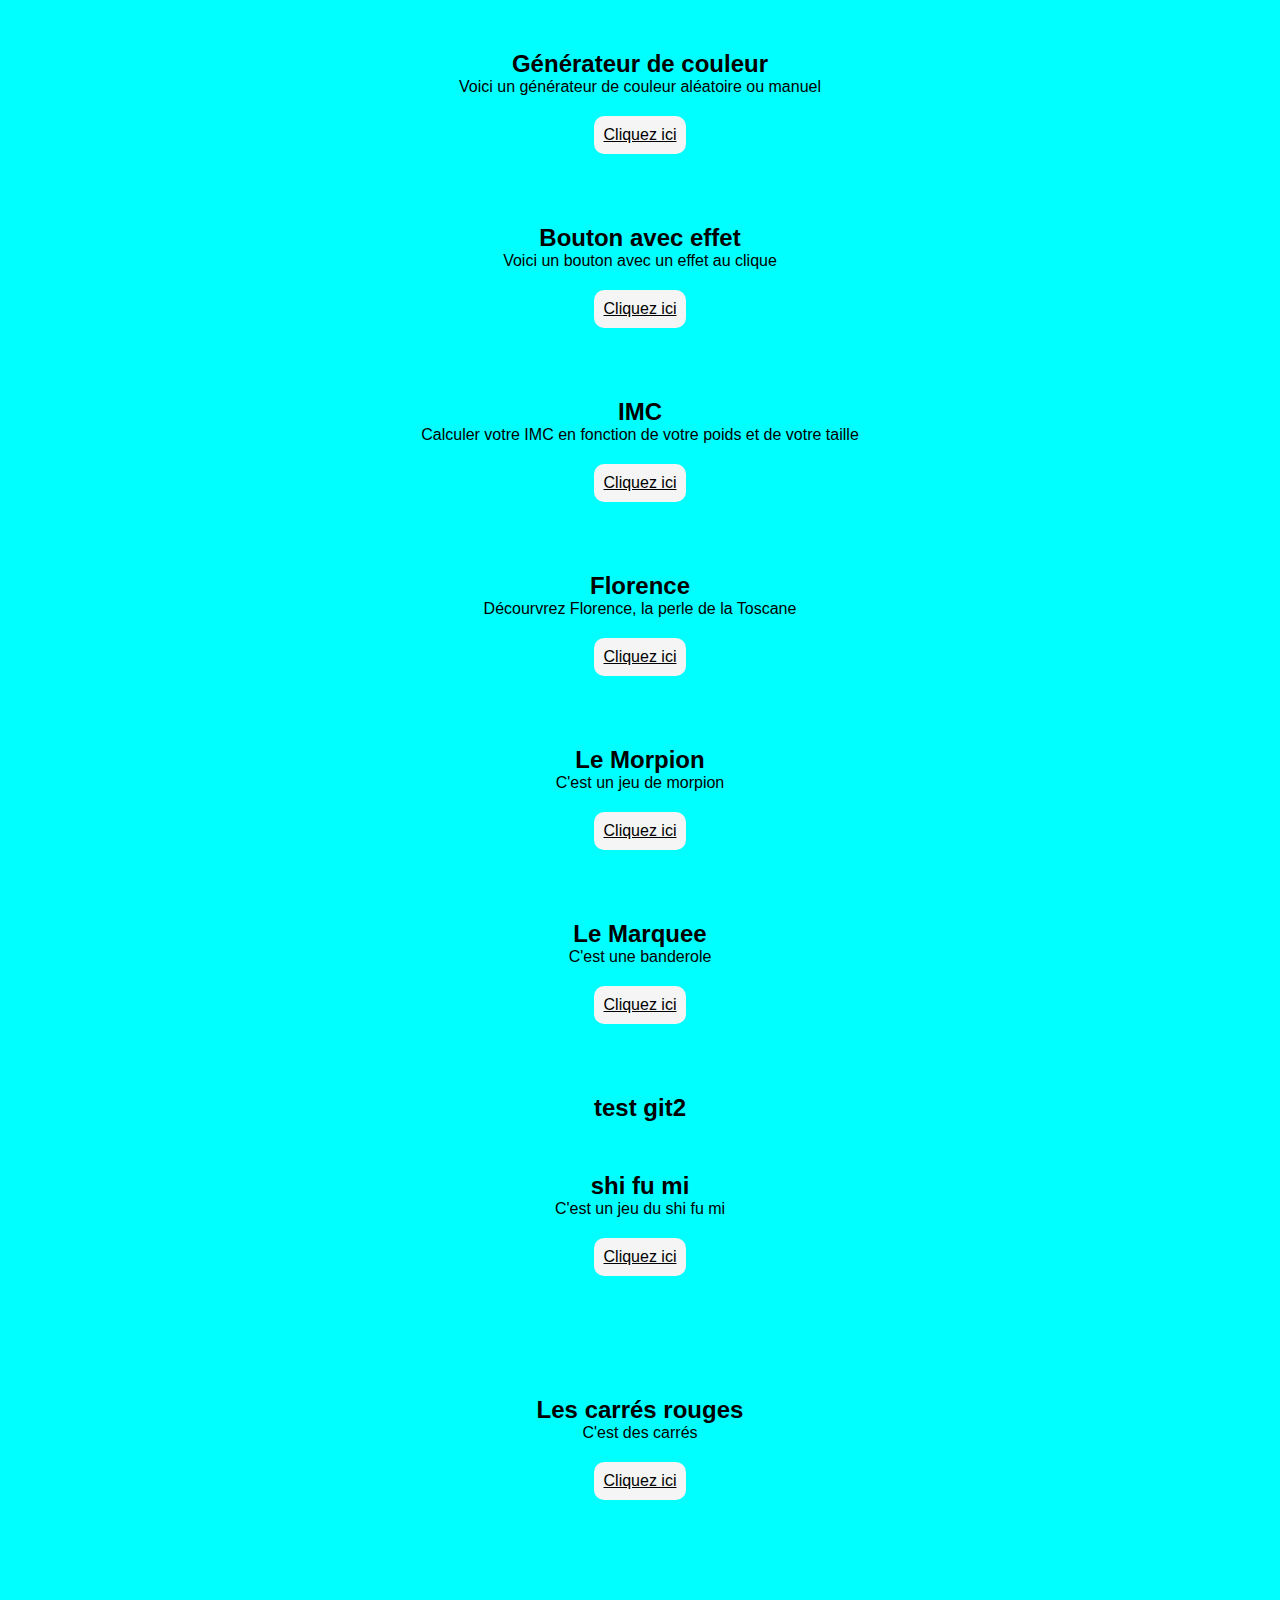
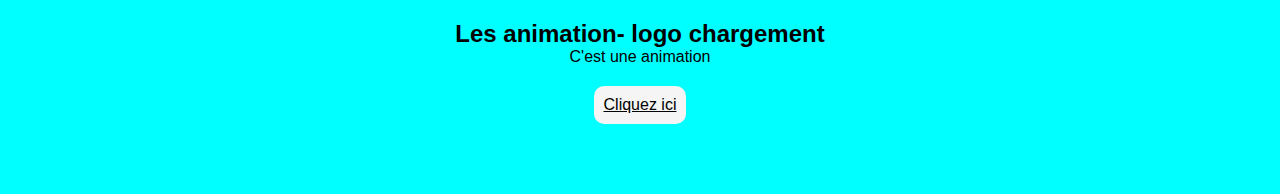
<file: index.html>
<!DOCTYPE html>
<html lang="en">
<head>
    <meta charset="UTF-8">
    <meta name="viewport" content="width=device-width, initial-scale=1.0">
    <link rel="stylesheet" href="pagePrincipal.css">
    <title>Document</title>
</head>
<body>

    <div class="generateur">
    <h2>Générateur de couleur</h2>
    <p>Voici un générateur de couleur aléatoire ou manuel </p>
   <a href="./générateurHéxa/index.html">Cliquez ici</a>
    </div>

    <div class="effetbtn">
        <h2>Bouton avec effet</h2>
        <p>Voici un bouton avec un effet au clique</p>
        <a href="./Bouton avec effet/index.html">Cliquez ici</a>
    </div>

    <div class="imc">
        <h2>IMC</h2>
        <p>Calculer votre IMC en fonction de votre poids et de votre taille</p>
        <a href="./IMC/index.html">Cliquez ici</a>
    </div>

    <div class="florence">
        <h2>Florence</h2>
        <p>Décourvrez Florence, la perle de la Toscane</p>
        <a href="./Florence/index.html">Cliquez ici</a>
    </div>
    
      <div class="morpion">
        <h2>Le Morpion</h2>
        <p>C'est un jeu de morpion</p>
        <a href="./morpion2/">Cliquez ici</a>
    </div>
    <div class="marquee">
        <h2>Le Marquee</h2>
        <p>C'est une banderole</p>
        <a href="./marquee/">Cliquez ici</a>
    </div>


    <div class="testGit2">
        <h2>test git2</h2>
   

    <div class="marquee">
        <h2>shi fu mi</h2>
        <p>C'est un jeu du shi fu mi </p>
        <a href="./Shi fu mi/index.html">Cliquez ici</a>
    </div>

    <div class="marquee">
        <h2>Les carrés rouges</h2>
        <p>C'est des carrés</p>
        <a href="./carrés rouges/index.html">Cliquez ici</a>
    </div>
    <div class="marquee">
        <h2>Les animation- logo chargement</h2>
        <p>C'est une animation</p>
        <a href="./animation - logo chargement/index.html">Cliquez ici</a>

    </div>
</body>
</html>
</file>
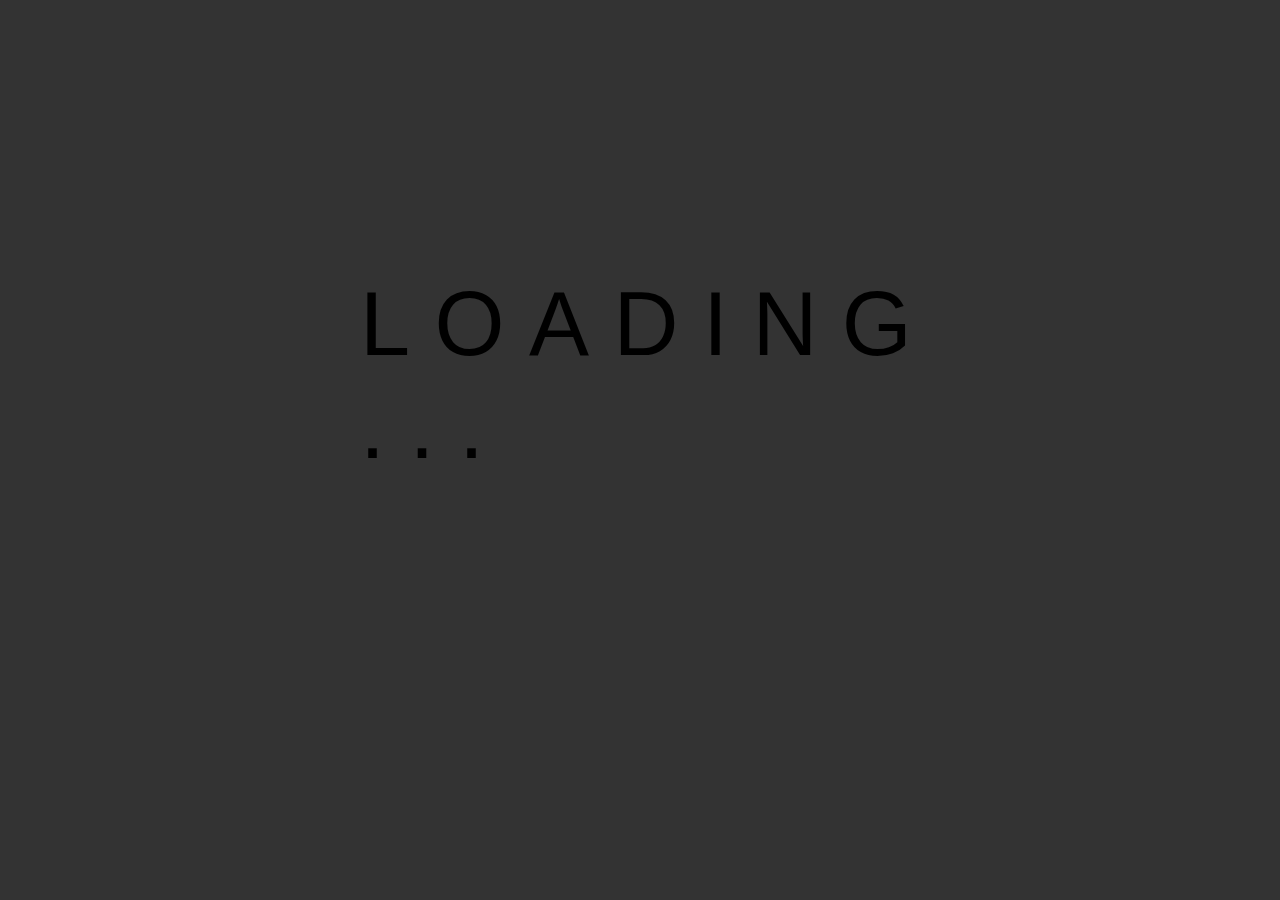
<file: animation - logo chargement/index.html>
<!DOCTYPE html>
<html lang="en">
<head>
    <meta charset="UTF-8">
    <meta name="viewport" content="width=device-width, initial-scale=1.0">
    <title>Document</title>
    <link rel="stylesheet" href="style.css">
</head>
<body>
    <ul>
        <li>L</li>
        <li>O</li>
        <li>A</li>
        <li>D</li>
        <li>I</li>
        <li>N</li>
        <li>G</li>
        <li>.</li>
        <li>.</li>
        <li>.</li>
    </ul>
</body>
</html>
</file>
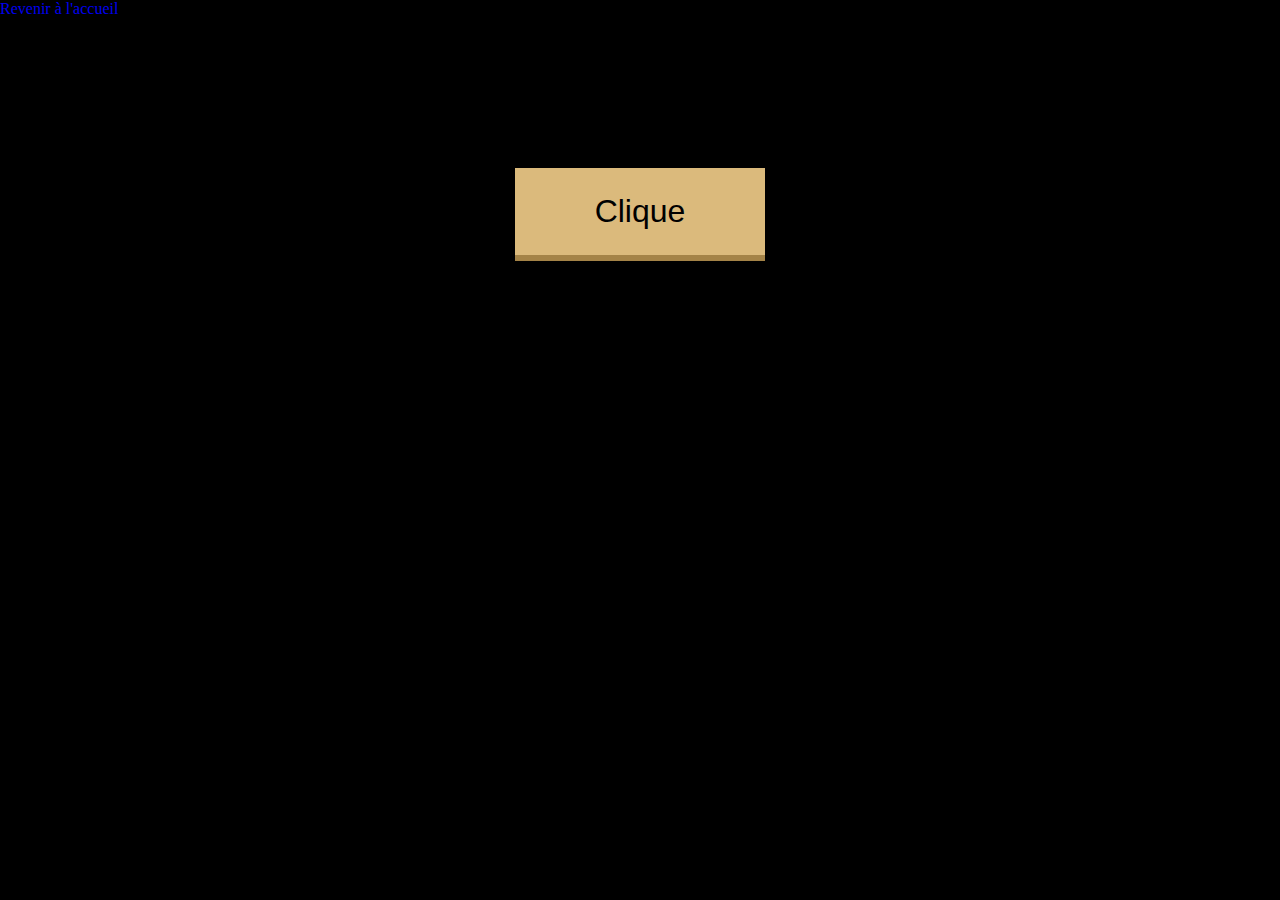
<file: Bouton avec effet/index.html>
<!DOCTYPE html>
<html lang="en">
<head>
    <meta charset="UTF-8">
    <meta name="viewport" content="width=device-width, initial-scale=1.0">
    <link rel="stylesheet" href="style.css">
    <title>Bouton avec effet</title>
</head>
<body>

    <a href="/index.html">Revenir à l'accueil</a>
    
        <button class="btn" type="button">Clique</button>
    </div>
    
</body>
</html>
</file>
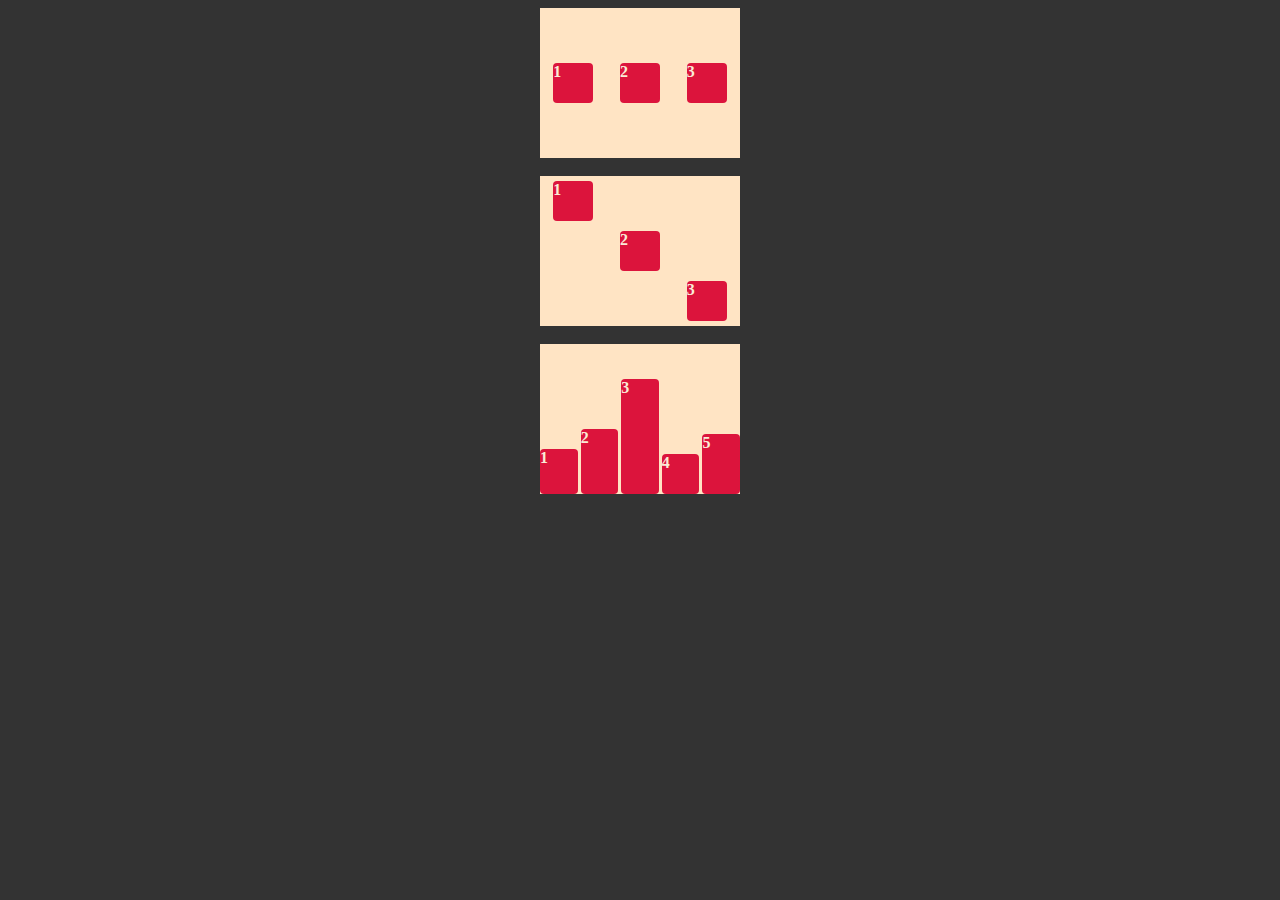
<file: carrés rouges/index.html>
<!DOCTYPE html>
<html lang="en">
<head>
    <meta charset="UTF-8">
    <meta name="viewport" content="width=device-width, initial-scale=1.0">
    <title>Document</title>
    <link rel="stylesheet" href="style.css">
</head>
<body>
    
    <div class="container">
        <div class="box1 type">1</div>
        <div class="box1 type">2</div>
        <div class="box1 type">3</div>
    </div>
    <br>
    <div class="container">
        <div class="box2 type type4">1</div>
        <div class="box2 type type5">2</div>
        <div class="box2 type type6">3</div>
    </div>
    <br>
    <div class="container2">
        <div class="box3 type type7">1</div>
        <div class="box3 type type8">2</div>
        <div class="box3 type type9">3</div>
        <div class="box3 type type10">4</div>
        <div class="box3 type type11">5</div>
    </div>

</body>
</html>
</file>
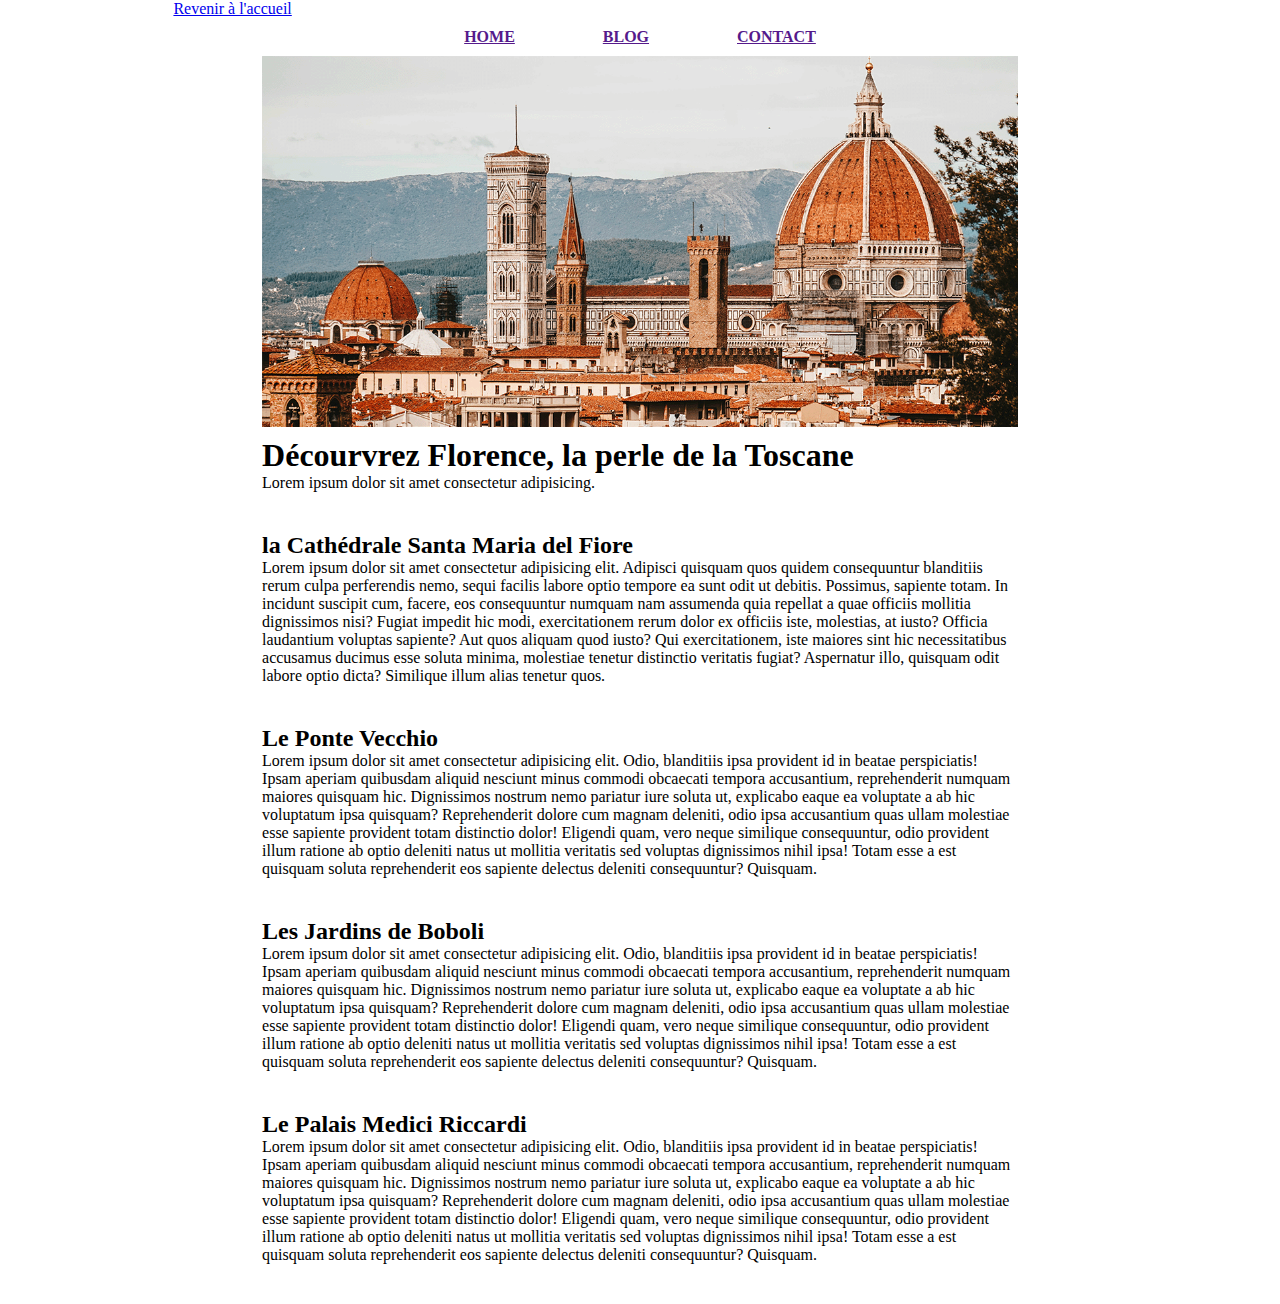
<file: Florence/index.html>
<!DOCTYPE html>
<html lang="en">
  <head>
    <meta charset="UTF-8" />
    <meta name="viewport" content="width=device-width, initial-scale=1.0" />
    <link rel="stylesheet" href="./style.css" />
    <title>Florence</title>
  </head>

  <body>
    <a href="/index.html">Revenir à l'accueil</a>
    <div>
      <div class="link" id="link">
        <a href="">home</a>
        <a href="">blog</a>
        <a href="">contact</a>
      </div>
      <div class="image" id="image">
        <img src="./src/florence.png" alt="florence" />
      </div>
      <div class="info">
        <h1>Décourvrez Florence, la perle de la Toscane</h1>
        <p>Lorem ipsum dolor sit amet consectetur adipisicing.</p>

        <h2>la Cathédrale Santa Maria del Fiore</h2>
        <p>
          Lorem ipsum dolor sit amet consectetur adipisicing elit. Adipisci
          quisquam quos quidem consequuntur blanditiis rerum culpa perferendis
          nemo, sequi facilis labore optio tempore ea sunt odit ut debitis.
          Possimus, sapiente totam. In incidunt suscipit cum, facere, eos
          consequuntur numquam nam assumenda quia repellat a quae officiis
          mollitia dignissimos nisi? Fugiat impedit hic modi, exercitationem
          rerum dolor ex officiis iste, molestias, at iusto? Officia laudantium
          voluptas sapiente? Aut quos aliquam quod iusto? Qui exercitationem,
          iste maiores sint hic necessitatibus accusamus ducimus esse soluta
          minima, molestiae tenetur distinctio veritatis fugiat? Aspernatur
          illo, quisquam odit labore optio dicta? Similique illum alias tenetur
          quos.
        </p>

        <h2>Le Ponte Vecchio</h2>
        <p>
          Lorem ipsum dolor sit amet consectetur adipisicing elit. Odio,
          blanditiis ipsa provident id in beatae perspiciatis! Ipsam aperiam
          quibusdam aliquid nesciunt minus commodi obcaecati tempora
          accusantium, reprehenderit numquam maiores quisquam hic. Dignissimos
          nostrum nemo pariatur iure soluta ut, explicabo eaque ea voluptate a
          ab hic voluptatum ipsa quisquam? Reprehenderit dolore cum magnam
          deleniti, odio ipsa accusantium quas ullam molestiae esse sapiente
          provident totam distinctio dolor! Eligendi quam, vero neque similique
          consequuntur, odio provident illum ratione ab optio deleniti natus ut
          mollitia veritatis sed voluptas dignissimos nihil ipsa! Totam esse a
          est quisquam soluta reprehenderit eos sapiente delectus deleniti
          consequuntur? Quisquam.
        </p>

        <h2>Les Jardins de Boboli</h2>
        <p>
          Lorem ipsum dolor sit amet consectetur adipisicing elit. Odio,
          blanditiis ipsa provident id in beatae perspiciatis! Ipsam aperiam
          quibusdam aliquid nesciunt minus commodi obcaecati tempora
          accusantium, reprehenderit numquam maiores quisquam hic. Dignissimos
          nostrum nemo pariatur iure soluta ut, explicabo eaque ea voluptate a
          ab hic voluptatum ipsa quisquam? Reprehenderit dolore cum magnam
          deleniti, odio ipsa accusantium quas ullam molestiae esse sapiente
          provident totam distinctio dolor! Eligendi quam, vero neque similique
          consequuntur, odio provident illum ratione ab optio deleniti natus ut
          mollitia veritatis sed voluptas dignissimos nihil ipsa! Totam esse a
          est quisquam soluta reprehenderit eos sapiente delectus deleniti
          consequuntur? Quisquam.
        </p>

        <h2>Le Palais Medici Riccardi</h2>
        <p>
          Lorem ipsum dolor sit amet consectetur adipisicing elit. Odio,
          blanditiis ipsa provident id in beatae perspiciatis! Ipsam aperiam
          quibusdam aliquid nesciunt minus commodi obcaecati tempora
          accusantium, reprehenderit numquam maiores quisquam hic. Dignissimos
          nostrum nemo pariatur iure soluta ut, explicabo eaque ea voluptate a
          ab hic voluptatum ipsa quisquam? Reprehenderit dolore cum magnam
          deleniti, odio ipsa accusantium quas ullam molestiae esse sapiente
          provident totam distinctio dolor! Eligendi quam, vero neque similique
          consequuntur, odio provident illum ratione ab optio deleniti natus ut
          mollitia veritatis sed voluptas dignissimos nihil ipsa! Totam esse a
          est quisquam soluta reprehenderit eos sapiente delectus deleniti
          consequuntur? Quisquam.
        </p>
      </div>
    </div>
  </body>
</html>
</file>
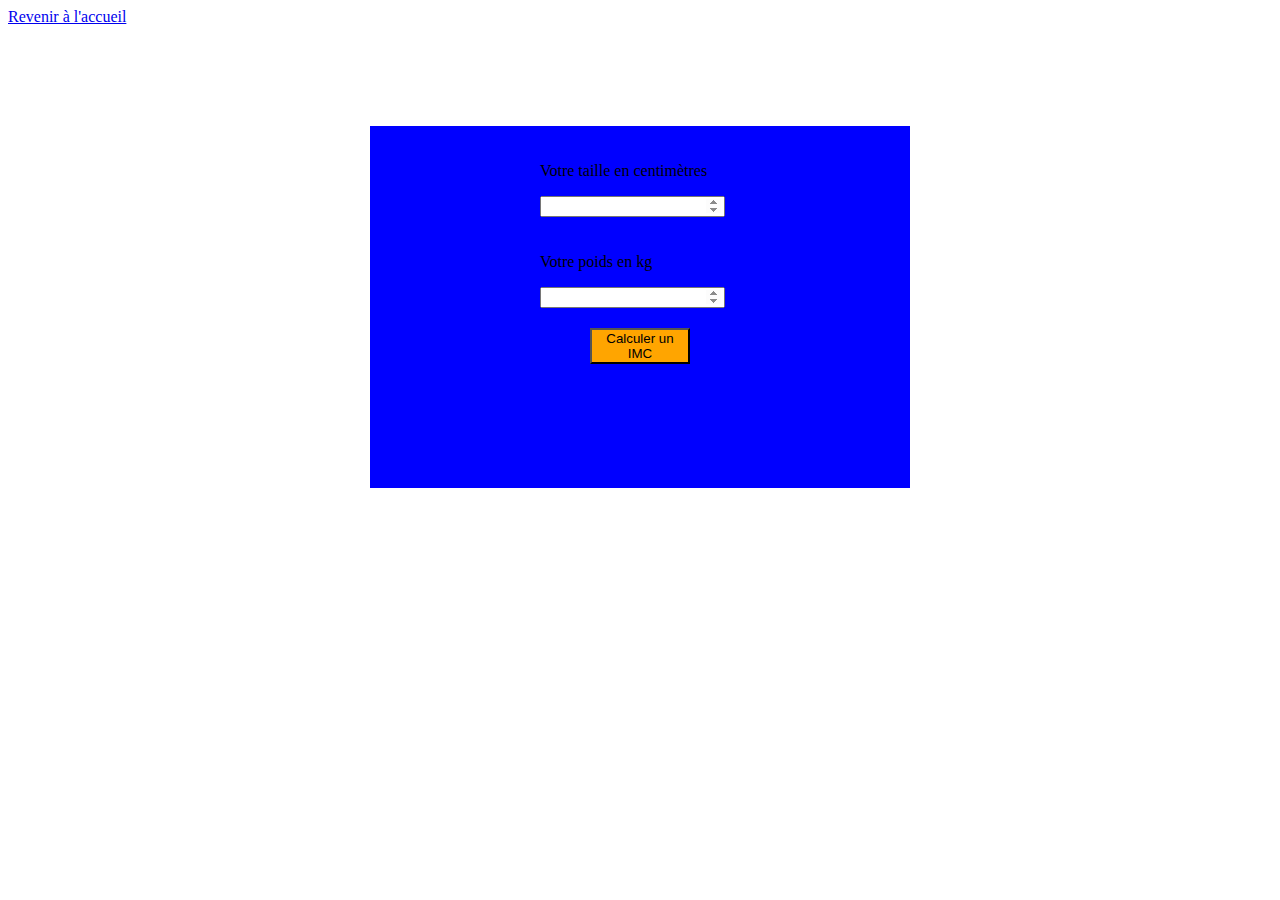
<file: IMC/index.html>
<!DOCTYPE html>
<html lang="en">
<head>
    <meta charset="UTF-8">
    <meta name="viewport" content="width=device-width, initial-scale=1.0">
    <title>Document</title>
    <link rel="stylesheet" href="./style.css">
</head>
<body>
    <a href="/index.html">Revenir à l'accueil</a>
    
    <div class="container">
        
        <div class="cont containerTaille">
            <p>Votre taille en centimètres</p>
            <input id="taille" type="number">
            <span class="error">Rentrez une valeur</span>
        </div>

        <div class="cont containerPoids">
            <p>Votre poids en kg</p>
            <input type="number">
            <span class="error">Rentrez une valeur</span>
        </div>

<button>Calculer un IMC</button>

<p id="resultat"></p>
<p id="commentaire"></p>
    </div>

    

    <script src="./script.js"></script>
</body>
</html>
</file>
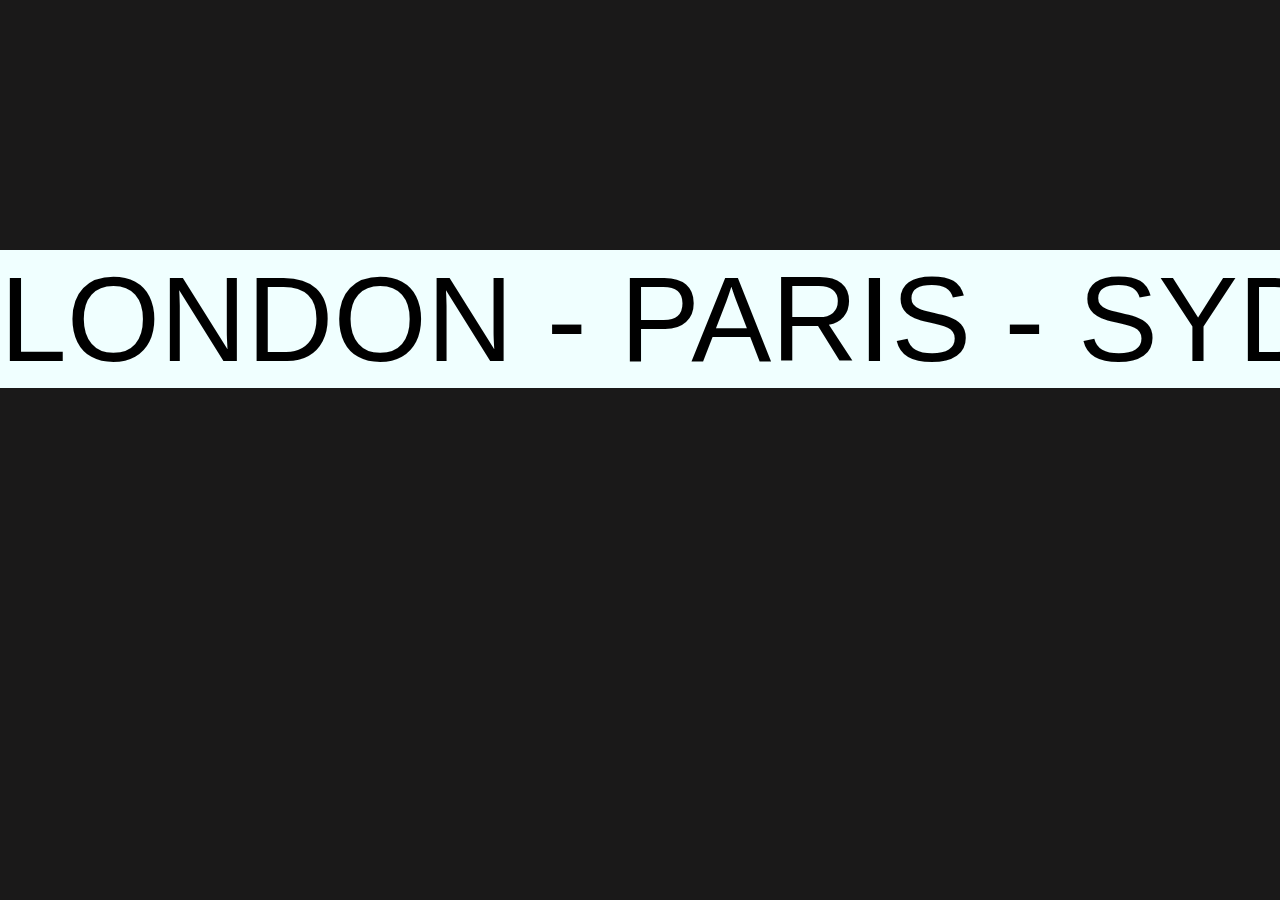
<file: marquee/index.html>
<!DOCTYPE html>
<html lang="en">
  <head>
    <meta charset="UTF-8" />
    <meta name="viewport" content="width=device-width, initial-scale=1.0" />
    <title>Document</title>
    <link rel="stylesheet" href="style.css" />
  </head>
  <body>
    <div class="container">
        <p class="marquee">LONDON - PARIS - SYDNEY - TOKYO - NEW YORK - BERLIN - ROME -</p>
    </div>

    <!--<div class="box"></div>-->
  </body>
</html>
</file>
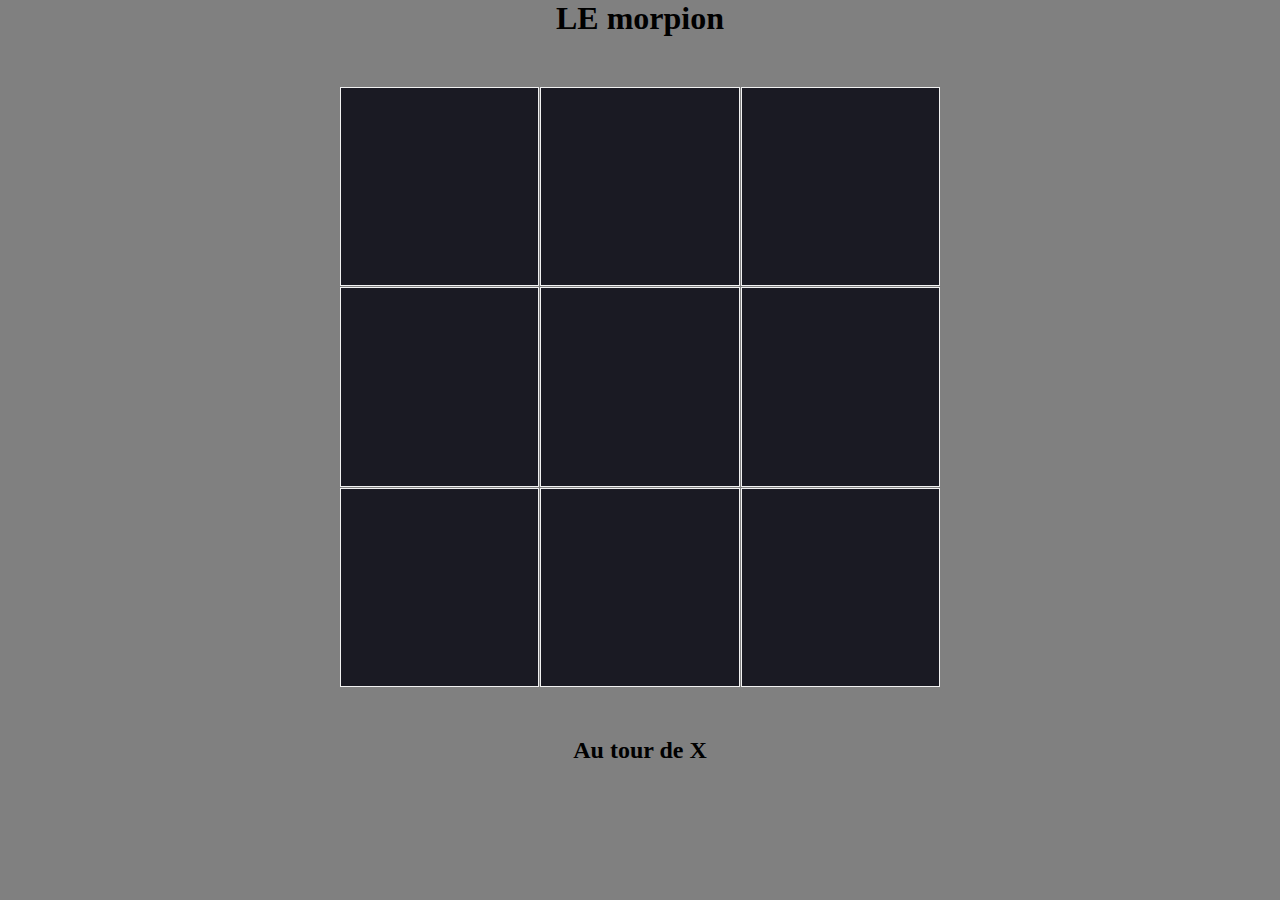
<file: morpion2/index.html>
<!DOCTYPE html>
<html lang="en">
<head>
    <meta charset="UTF-8">
    <meta name="viewport" content="width=device-width, initial-scale=1.0">
    <link rel="stylesheet" href="style.css">
    <title>Document</title>
</head>
<body>
    <h1>
        <span>LE</span>
        <span>morpion</span>
      </h1>
      <div class="container">
        <div class="box" little-box="0"></div>
        <div class="box" little-box="1"></div>
        <div class="box" little-box="2"></div>
        <div class="box" little-box="3"></div>
        <div class="box" little-box="4"></div>
        <div class="box" little-box="5"></div>
        <div class="box" little-box="6"></div>
        <div class="box" little-box="7"></div>
        <div class="box" little-box="8"></div>
      </div>
      <h2 class="info"></h2>
  
      <script src="app.js"></script>
    </body>
  </html>
</file>
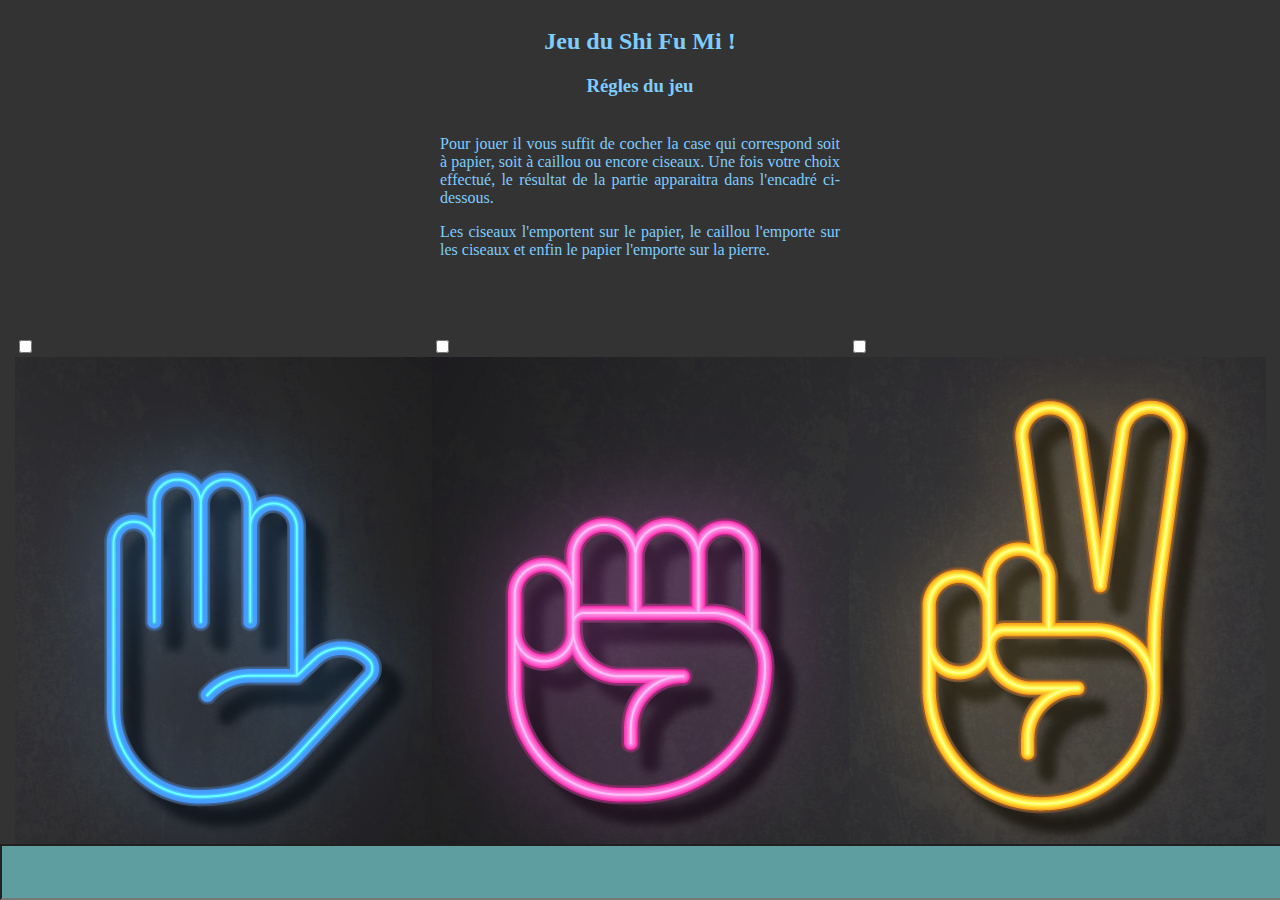
<file: Shi fu mi/index.html>
<!DOCTYPE html>
<html lang="en">
<head>
    <meta charset="UTF-8">
    <meta name="viewport" content="width=device-width, initial-scale=1.0">
    <title>Document</title>
    <link rel="stylesheet" href="style.css">
</head>
<body>

<header>
    <div class="text">
        <h2>Jeu du Shi Fu Mi !</h2>
        <h3>Régles du jeu</h3>
        <div class="text_expli">

            <p>Pour jouer il vous suffit de cocher la case qui correspond soit à papier, soit à caillou ou encore ciseaux. Une fois votre choix effectué, le résultat de la partie apparaitra dans l'encadré ci-dessous.
            </p> 
            <p>Les ciseaux l'emportent sur le papier, le caillou l'emporte sur les ciseaux et enfin le papier l'emporte sur la pierre.</p>
            
        </div>
</header>

</div>
<div class="container">

    <div class="bloc_papier">
        <input type="checkbox" class="bt_case_joueur" id="ID_papier_j" data-choix="papier">
        <img src="feuille.png" alt="">

    </div>

    <div class="bloc_caillou">
        <input type="checkbox" class="bt_case_joueur" id="ID_caillou_j" data-choix="caillou">
        <img src="pierre.png" alt="">

        
    </div>

    <div class="bloc_ciseaux">
        <input type="checkbox" class="bt_case_joueur" id="ID_ciseaux_j" data-choix="ciseaux">
        <img src="ciseaux.png" alt="">


    </div>

<form class="form">
    <input type="text" name="annonceur_resultat" id="annonceur" >
</div>
</form>

<script src="script.js"></script>
</body>
</html>
</file>
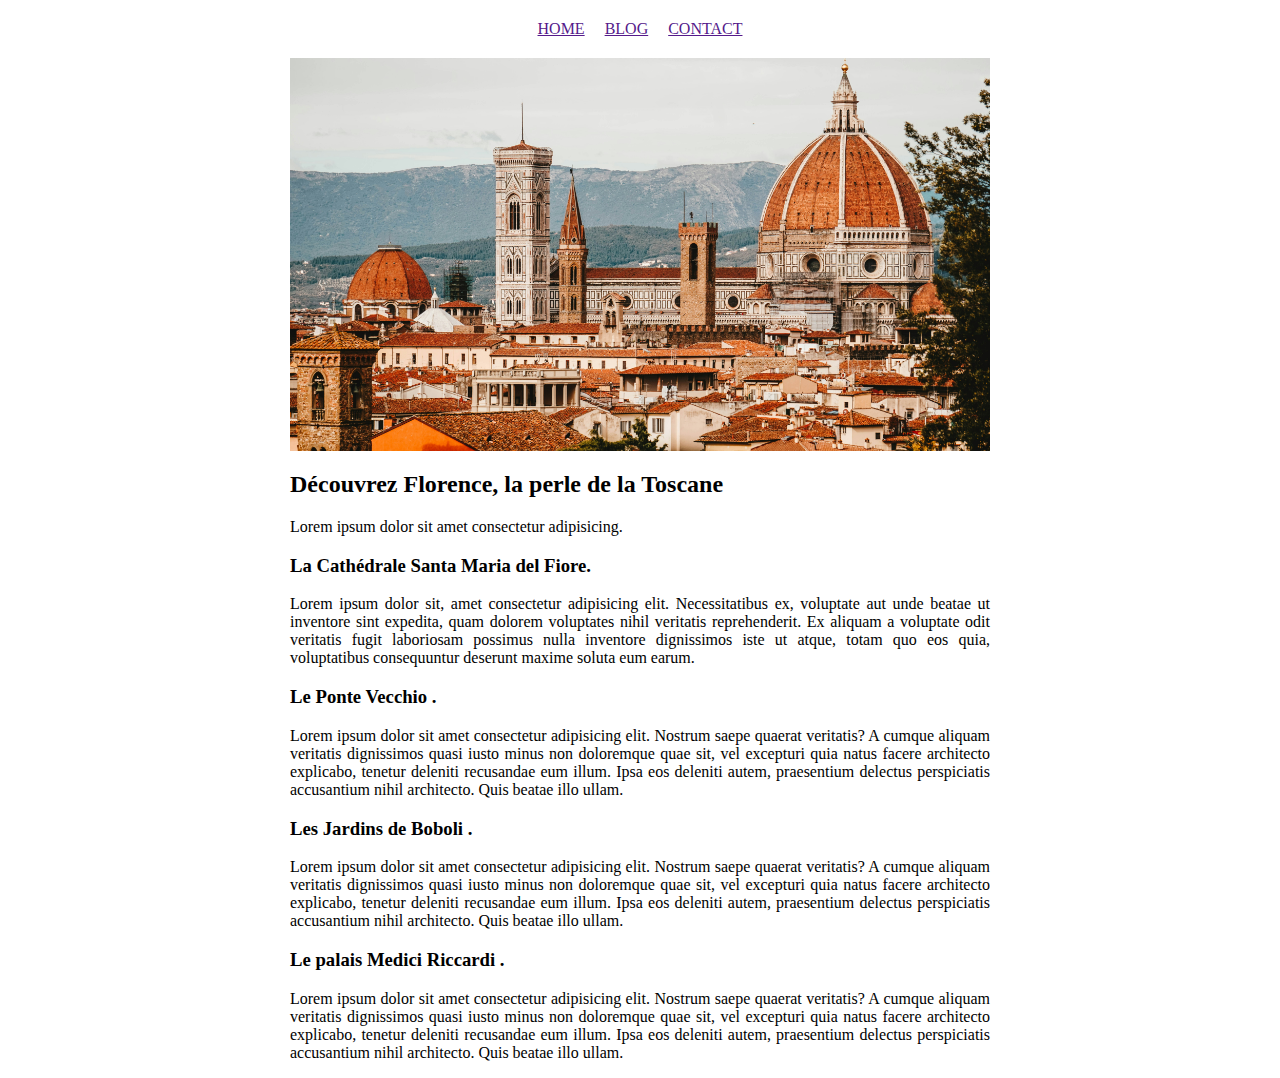
<file: Florence/Florence.html>
<!DOCTYPE html>
<html lang="en">
<head>
    <meta charset="UTF-8">
    <meta name="viewport" content="width=device-width, initial-scale=1.0">
    <title>Document</title>
    <link rel="stylesheet" href="Florence.css">
</head>
<body>
    <div class="container">

        <div class="entete">
            <a href="">HOME</a>
            <a href="">BLOG</a>
            <a href="">CONTACT</a>
        </div>
        <img src="florence.jpg" alt="">
        <div class="text">
            <h2>Découvrez Florence, la perle de la Toscane</h2>
            <p>Lorem ipsum dolor sit amet consectetur adipisicing.</p>

            <h3>La Cathédrale Santa Maria del Fiore.</h3>
            <p>Lorem ipsum dolor sit, amet consectetur adipisicing elit. Necessitatibus ex, voluptate aut unde beatae ut inventore sint expedita, quam dolorem voluptates nihil veritatis reprehenderit. Ex aliquam a voluptate odit veritatis fugit laboriosam possimus nulla inventore dignissimos iste ut atque, totam quo eos quia, voluptatibus consequuntur deserunt maxime soluta eum earum.</p>

            <h3>Le Ponte Vecchio .</h3>
            <p>Lorem ipsum dolor sit amet consectetur adipisicing elit. Nostrum saepe quaerat veritatis? A cumque aliquam veritatis dignissimos quasi iusto minus non doloremque quae sit, vel excepturi quia natus facere architecto explicabo, tenetur deleniti recusandae eum illum. Ipsa eos deleniti autem, praesentium delectus perspiciatis accusantium nihil architecto. Quis beatae illo ullam.</p>

            <h3>Les Jardins de Boboli .</h3>
            <p>Lorem ipsum dolor sit amet consectetur adipisicing elit. Nostrum saepe quaerat veritatis? A cumque aliquam veritatis dignissimos quasi iusto minus non doloremque quae sit, vel excepturi quia natus facere architecto explicabo, tenetur deleniti recusandae eum illum. Ipsa eos deleniti autem, praesentium delectus perspiciatis accusantium nihil architecto. Quis beatae illo ullam.</p>

            <h3>Le palais Medici Riccardi .</h3>
            <p>Lorem ipsum dolor sit amet consectetur adipisicing elit. Nostrum saepe quaerat veritatis? A cumque aliquam veritatis dignissimos quasi iusto minus non doloremque quae sit, vel excepturi quia natus facere architecto explicabo, tenetur deleniti recusandae eum illum. Ipsa eos deleniti autem, praesentium delectus perspiciatis accusantium nihil architecto. Quis beatae illo ullam.</p>

            
        </div>
    </div>
</body>
</html>
</file>
<file: pagePrincipal.css>
*{
    padding: 0;
    margin: 0;
    box-sizing: border-box;
    font-family: Arial, Helvetica, sans-serif;
}
body{
    height: 100vh;
    background-color: aqua;
}


div{
    margin: 50px;
    display: flex;
    align-items: center;
    justify-content: center;
    flex-direction: column;
    
}


a{
    margin: 20px;
    padding: 10px;
    background-color:whitesmoke;
    border-radius: 10px;
    color: black;
}
</file>
<file: animation - logo chargement/style.css>
body{
    background-color: #333;
    font-family: sans-serif;
}

ul{
    position: absolute;
    top : 40%;
    left: 50%;
    transform: translate(-50%,-50%)
}

ul li{
    display: inline-block;
    list-style: none;
    font-size: 90px;
    letter-spacing: 20px;
    animation: illumine 1.5s infinite;
    color: rgb(0, 0, 0);
}

@keyframes illumine{
    0%{
        color: rgb(0, 0, 0);
        text-shadow: none;
    }
    90%{
        color: black;
        text-shadow: none;
    }
    100%{
        color: rgb(251, 255, 0);
        text-shadow: 0 0 40px rgb(255, 187, 0);
    }
}

ul li:nth-child(1){
    animation-delay: 0.1s;
}
ul li:nth-child(2){
    animation-delay: 0.2s;
}
ul li:nth-child(3){
    animation-delay: 0.3s;
}
ul li:nth-child(4){
    animation-delay: 0.4s;
}
ul li:nth-child(5){
    animation-delay: 0.5s;
}
ul li:nth-child(6){
    animation-delay: 0.6s;
}
ul li:nth-child(7){
    animation-delay: 0.7s;
}
ul li:nth-child(8){
    animation-delay: 0.8s;
}
ul li:nth-child(9){
    animation-delay: 0.9s;
}
ul li:nth-child(10){
    animation-delay: 1s;
}
</file>
<file: Bouton avec effet/style.css>
*{
    list-style: none;
    padding: 0;
    margin: 0;
    text-decoration: none;
    box-sizing: border-box;
}

body{
    width: 100%;
    background-color: black;
}
.btn{
    display: block;
    font-size: 2rem;
    padding: 25px 80px;
    background-color: rgb(219, 186, 124);
    margin: 150px auto 0 ;
    cursor: pointer;
    position: relative;
    outline: none;
    border: none;
    box-shadow: 0 6px rgb(164, 131, 71) ;
}

.btn:active{
    box-shadow: 0 0 rgb(164, 131, 71);
    top: 6px;
}
</file>
<file: carrés rouges/style.css>
body{
    background-color: #333;;
}

.container{
    background-color: bisque;
    width: 200px;
    height: 150px;
    margin: 0 auto;
    display: flex;
    justify-content: space-around;
    align-items: center;
}

/* box 1 */

.box1{
    background-color: crimson;
    color: antiquewhite;
}

.type{
    width: 40px;
    height: 40px;
    border-radius: 4px;
    font-weight: bold;
    display: flex;
}

/* box 2 */

.box2{
    background-color: crimson;
    color: antiquewhite;
}

.type4{
    margin-top: -100px;
}
.type6{
    margin-top: 100px;
}

/* box 3 */

.container2{
    background-color: bisque;
    width: 200px;
    height: 150px;
    margin: 0 auto;
    display: flex;
    justify-content: flex-end;
    align-items: end;
    gap: 3px;
}

.box3{
    background-color: crimson;
    color: antiquewhite;
}

.type7{
    height: 45px;
}
.type8{
    height: 65px;
}
.type9{
    height: 115px;
}
.type10{

    height: 40px;
}
.type11{
    height: 60px;
}
</file>
<file: Florence/style.css>
* {
    margin: auto;
    padding: 0 5%;
    box-sizing: border-box;
  }
  
  #link {
    text-transform: uppercase;
    font-weight: bold;
    text-align: center;
    padding-top: 10px;
    padding-bottom: 10px;
  }
  .image {
    padding-bottom: 10px;
  }
  
  img {
    width: 100%;
    display: block;
  }
  
  .info {
    display: block;
  }
  
  .info > p {
    padding-bottom: 40px;
  }
</file>
<file: IMC/style.css>
.container{
    margin: 0 auto;
    margin-top: 100px;
    width: 500px;
    background-color: blue;
    display: flex;
    flex-direction: column;
    gap: 20px;
    align-items: center;
    padding: 20px;
}
.error{
    display: none;
    color:red;
}
.cont{
  
    width: 200px;
}

button{
   background-color: orange;
 
    width: 100px;
}

input[type=number]::-webkit-inner-spin-button, 
input[type=number]::-webkit-outer-spin-button {
  opacity: 1;
}
</file>
<file: marquee/style.css>
*, ::before,  ::after {
    box-sizing: border-box;
    margin:0;
    padding:0;
    
}


body{
    background-color: rgb(26, 25, 25);
}
.container{ 
    background-color: azure;
    margin:250px 0;
    display: flex;
}
.marquee{
    font-size:120px;
    font-family: sans-serif;
    white-space: nowrap;
    animation : marquee 20s infinite linear;
}
/*
.marquee::after{
    content: "LONDON - PARIS - SYDNEY - TOKYO - NEW YORK - BERLIN - ROME -";
    background-color: brown;
}*/
@keyframes marquee{
    from{
        transform: translateX(0)
    }
    to{
        transform: translateX(-50%)
    }
}






/*
.box{
    width: 200px;
    height: 200px;
    background-color: aqua;
    animation: slide 5s infinite alternate;
}
@keyframes slide{
    from{
        transform: translateX(0);

    }
    to{
        transform: translateX(calc(100vw - 200px));
    }
}*/
</file>
<file: morpion2/style.css>
*, ::before, ::after {
    box-sizing: border-box;
    margin: 0;
    padding: 0;
}
body {
    background-color: grey;
    text-align: center;
}
h1, h2{
    text-align: center;
}

.container{
    width: 600px;
    height: 600px;
    display: grid;
    grid-template-columns: repeat(3,1fr);
    grid-gap: 1px;
    margin: 50px auto;
}

.box{
    border: 1px solid #f1f1f1;
    background-color: rgb(26, 26, 35);
    height: 199.33px;
    color: white;
    font-size: 80px;
    display: flex;
    justify-content: center;
    align-items: center;
    cursor: pointer;

}
</file>
<file: Shi fu mi/style.css>
body{
    background-color: #333;
    color: rgb(127, 204, 255);
    display: flex;
    justify-content: center;
    align-items: center;
    flex-direction: column;
}

header{
    /* background-color: rgb(80, 123, 37); */
    width: 100%;
    text-align: center;
    .text_expli{
        width: 400px;
        text-align: justify;
        margin-left: 50%;
        transform: translate(-50%,-50%);
        margin-top: 100px;
    }
}
.container {
    display: flex;
    /* background-color: darkcyan; */
    width: 30%;
    justify-content: center;
}

#annonceur{
    height: 50px;
    width: 100vw;
    text-align: center;
    position: fixed;
    bottom: 0;
    left: 0;
    right: 0;
    margin: auto;
    background-color: cadetblue;
    color: rgb(44, 24, 31);
}

.bloc_papier{
    /* background-color: blueviolet; */
}

.bloc_caillou{
    /* background-color: aliceblue; */
}

.bloc_ciseaux{
    /* background-color: burlywood; */
}
</file>
<file: Florence/Florence.css>
body{
    background-color: rgb(255, 255, 255);
}

.container{
    width: 700px;
    height: auto;
    margin: 0 auto;
}

.entete{
    display: flex;
    justify-content: center;
    margin: 20px auto;
    gap: 20px;
}
img{
    display: block;
    width: 100%;
}

p{
    text-align: justify;
}
</file>
